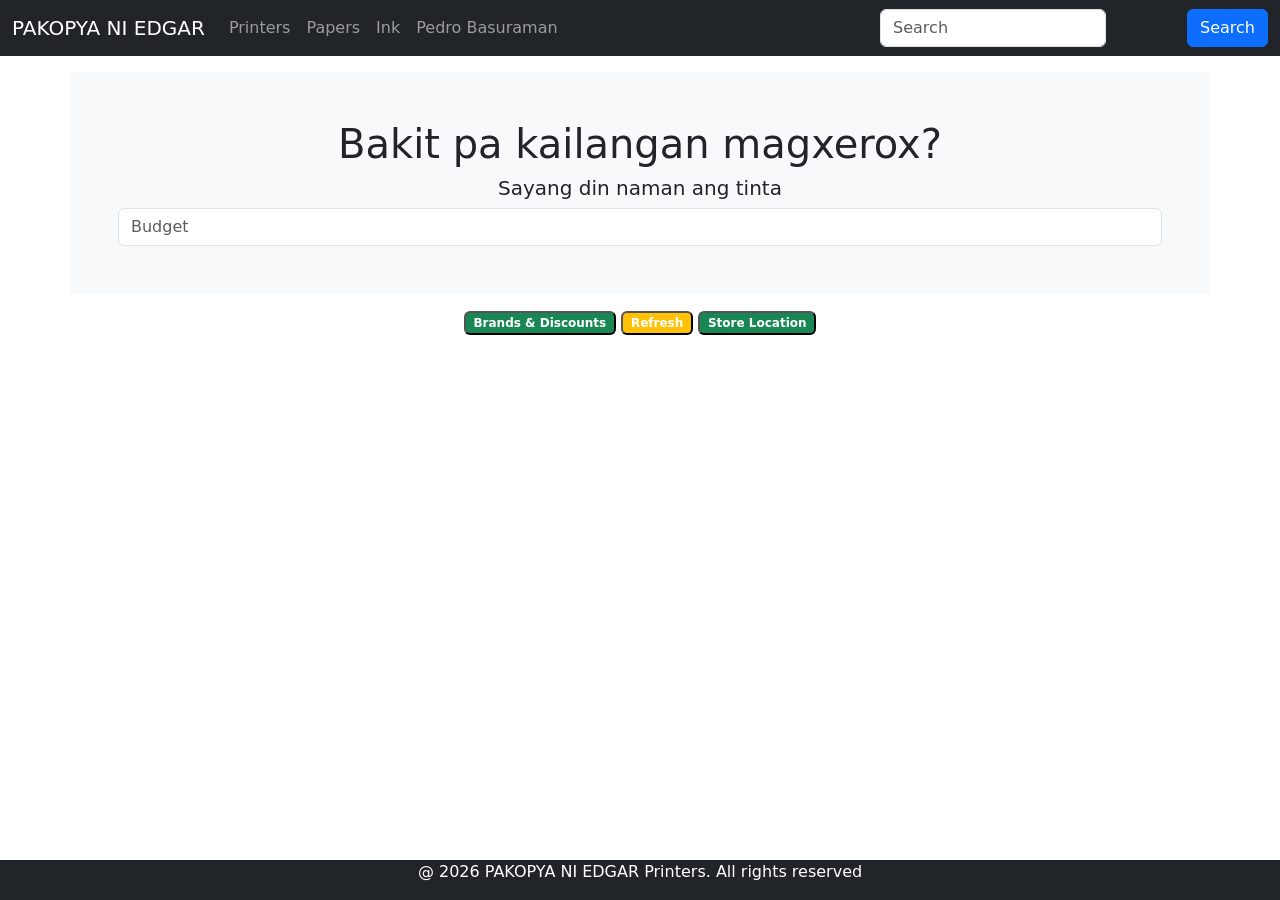
<file: index.html>
<!DOCTYPE html>
<html>
<head>
	<meta charset="utf-8">
	<meta name="viewport" content="width=device-width, initial-scale=1">
	<title>Yeah</title>

    <link  href="https://cdn.jsdelivr.net/npm/bootstrap@5.3.3/dist/css/bootstrap.min.css" rel="stylesheet">
    <script 
        src="https://cdn.jsdelivr.net/npm/bootstrap@5.3.3/dist/js/bootstrap.bundle.min.js">
    </script>
    <link rel="stylesheet" href="styles.css">
<header></header>

</head>
<body>

 <nav class="navbar navbar-expand-sm navbar-dark bg-dark">
             <div class="container-fluid">
                <a class="navbar-brand" href ="#">
                   PAKOPYA NI EDGAR
                </a>   
                <button class="navbar-toggler" type="button" data-bs-toggle="collapse" data-bs-targets="#mynavbar">
                    <span class="navbar-toggler-icon"></span>
                </button>

                <div class="collapse navbar-collapse" id="mynavbar">
                <ul class="navbar-nav me-auto">
                    <li class="nav-item">
                        <a class="nav-link" href="https://siliconvalley.com.ph/product-category/printers-supplies/printers/">Printers</a>
                    </li>
                    <li class="nav-item">
                        <a class="nav-link" href="https://smstationery.com.ph/collections/bond-paper?srsltid=AfmBOoogDaOdmTNeL55BiCExviCZj79oGFWs69hwk7oy25GhHg8CI5uV">Papers</a>
                    </li>
                    <li class="nav-item">
                        <a class="nav-link" href="https://www.officewarehouse.com.ph/subcategories/ink-cartridges/">Ink</a>
                    </li>
                    <li class="nav-item">
                        <a class="nav-link" href="pedro.html">Pedro Basuraman</a>
                    </li>
                    <li class="nav-item">
                </ul>
            <form class="d-flex">
                <input class="form-control" type="text" placeholder="Search">
                    <button class="btn btn-primary> type="button>Search</button>
                    <button type="button" class="btn btn-primary" onclick="Search">Search</button>
        </form>
    </div>
</nav>  

<main>

    <div class="container p-5 mt-3 bg-light text-dark">
        <h1>Bakit pa kailangan magxerox?</h1> 
         <h5>Sayang din naman ang tinta</h5>
         <!--I kept it this way ma'am-->
         <input class="form-control"
          type="number" id="budget" placeholder="Budget">
    </div>

        <div class="text-center mt-3">
        <button type="button" class="badge bg-success" onclick="contemplateDiscount()">Brands & Discounts</button> 
    
    
     


        <button type="button" class="badge bg-warning" onclick="window.location.reload()">Refresh</button>   
        <button type="button" class="badge bg-success" onclick="seeLocations()">Store Location</button>
        
        </div>

        <div id="discounted"></div>
        <div id="seeLocations"></div>
        <!-- <div class="container p-5 bg-light text-dark">
            <h5>Recommended Brands:</h5>
             <div class="text-center mt-3">
            <button type="button" onclick="window.location.href='https://www.epson.com.ph/'">EPSON</button>
            <button type="button" onclick="window.location.href='https://www.brother.com.ph/en'">Brother</button> 
            <button type="button" onclick="window.location.href='https://ph.canon/en/consumer'">Canon</button> 
            <button type="button" onclick="window.location.href='https://www.hp.com/ph-en/home.html'">HP</button> 
            <h5>Eligible discount:</h5> <button type="button" class=" btn btn-primary">6,700</button>
        </div> -->

        <!-- <div class="container p-5 bg-light text-dark">
            <h2>Branches</h2>
            <p>OBMC Eisenhower Street, Greenhills, San Juan</p>
            <P>Happyland, Tondo, Manila</P>

        </div> -->
</main>

</body>
<footer class="bg-dark text-white fixed-bottom text-center">
    <p>@ 2026 PAKOPYA NI EDGAR Printers. All rights reserved</p>
</footer>
<script src="main.js"></script>
</html>
</file>
<file: styles.css>
h1{
    text-align:center
}
h5{
    text-align:center
}
</file>
